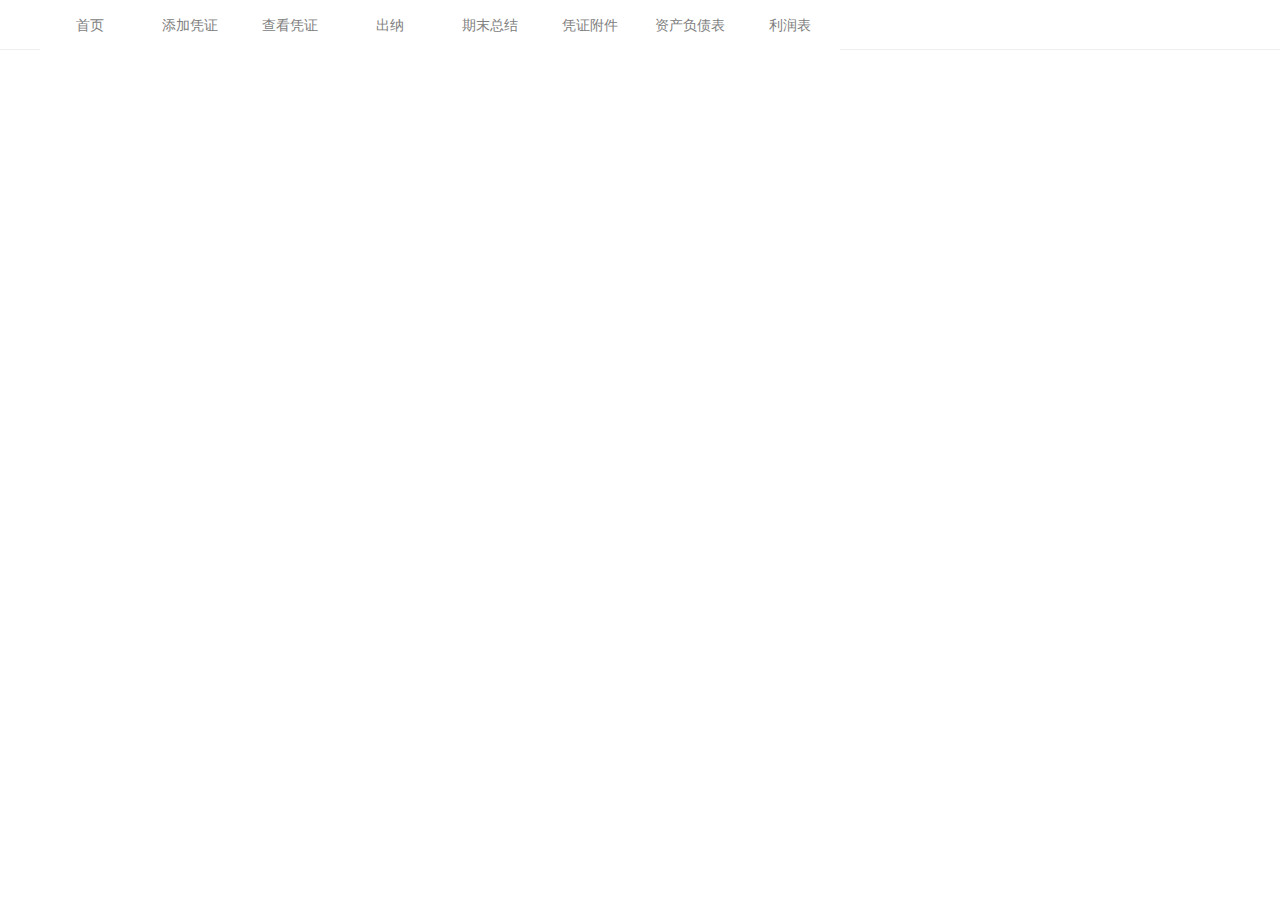
<file: index.html>
<!DOCTYPE html>
<html lang="en">
<head>
    <meta charset="UTF-8">
    <meta name="viewport" content="width=device-width, initial-scale=1.0">
    <meta http-equiv="X-UA-Compatible" content="ie=edge">
    <link rel="stylesheet" href="./src/reset.css">
    <link rel="stylesheet" href="./src/index.css">
    <title>Document</title>
<style>

</style>
</head>

<body>
    <div id="container">
        <div id="header">
            <ul id="nav">
                <li><a href="">首页</a></li>
                <li><a href="./img/pz.html">添加凭证</a></li>
                <li><a href="">查看凭证</a></li>
                <li><a href="">出纳</a></li>
                <li><a href="">期末总结</a></li>
                <li><a href="">凭证附件</a></li>
                <li><a href="">资产负债表</a></li>
                <li><a href="">利润表</a></li>
            </ul>
        </div>
        <div id="main">
        </div>
    </div>
</body>
</html>
</file>
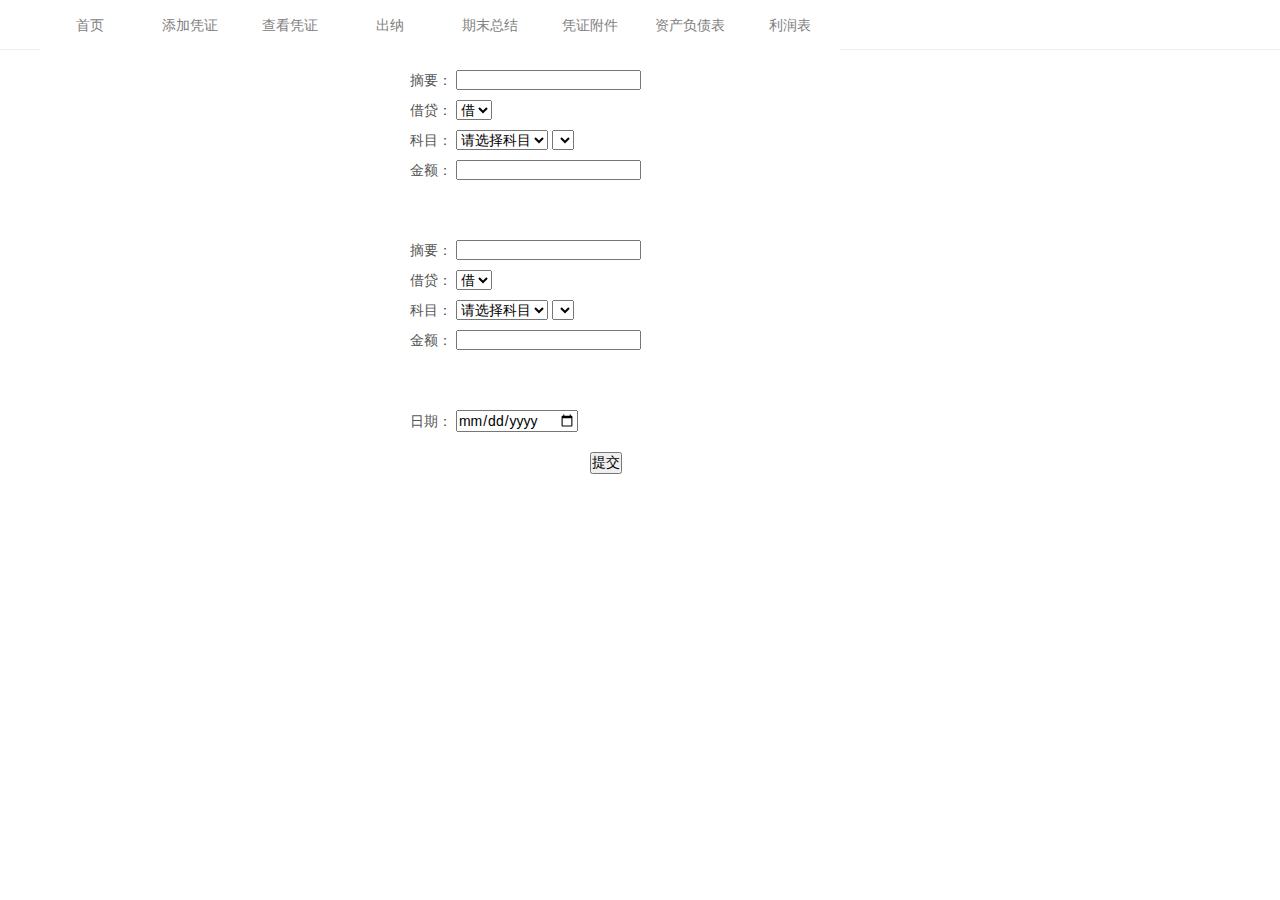
<file: img/pz.html>
<!DOCTYPE html>
<html lang="en">
<head>
    <meta charset="UTF-8">
    <meta name="viewport" content="width=device-width, initial-scale=1.0">
    <meta http-equiv="X-UA-Compatible" content="ie=edge">
    <link rel="stylesheet" href="../src/reset.css">
    <link rel="stylesheet" href="../src/index.css">
    <script src="../jquery/jquery-3.2.1.min.js"></script>
    <title>Document</title>
    <style>
    #main{
        width: 500px;
        margin: 0 auto;
    }
    #upside{
        height: 150px;
        margin: 20px 
    }
    #downside{
        height: 150px;
        margin: 20px 
    }
    #jd{
        margin: 10px 0;
    }
    #je{
        margin: 10px 0;
    }
    #dataside{
        margin: 20px ;
    }
    #but{
        margin: 0 200px;
    }
    </style>
    <script>
    function check(foam){
        if(foam.zy1.value.length == 0||foam.zy2.value.length == 0){
            alert('请输入摘要')
            return false;
        }else if(foam.sty1.value == foam.sty2.value){
            alert("有借必有贷")
            return false;  
        }else if(isNaN(foam.insty1.value)||isNaN(foam.lainsty1.value)||isNaN(foam.insty2.value)||isNaN(foam.lainsty2.value)){
            alert('请选择科目');
            return false;
        }else if(foam.je1.value.length == 0){
            alert('请输入借贷金额')
            return false;
        }else if((foam.je1.value !== foam.je2.value)){
            alert('借贷金额不相等')
            return false;
        }
    }
    </script>
</head>

<body>
    <div id="container">
        <div id="header">
            <ul id="nav">
                <li><a href="../index.html">首页</a></li>
                <li><a href="#">添加凭证</a></li>
                <li><a href="">查看凭证</a></li>
                <li><a href="">出纳</a></li>
                <li><a href="">期末总结</a></li>
                <li><a href="">凭证附件</a></li>
                <li><a href="">资产负债表</a></li>
                <li><a href="">利润表</a></li>
            </ul>
        </div>
        <div id="main">
            <form action="pz.php" method="post" onsubmit="return check(this)">
                <div id="upside">
                    <div id="zy">摘要：
                        <input type="text" name="zy1">
                    </div>
                    <div id="jd">借贷：
                            <select name='sty1' id='sty'>
                                    <option value ="0" >借</option>
                                    <option value ="1" >贷</option>
                            </select>
                    </div>
                    <div id="km">科目：
                        <select id="insty1" onchange="insty_change(this)"></select>
                        <select name="lainsty1" id="lainsty1"></select>
                    </div>
                    <div id="je">金额：
                        <input type="number" step="0.01" name="je1">
                    </div>
                </div>
                <div id="downside" >
                    <div id="zy">摘要：
                            <input type="text" name="zy2">
                        </div>
                        <div id="jd">借贷：
                                <select name='sty2' id='sty'>
                                        <option value ="0" >借</option>
                                        <option value ="1" >贷</option>
                                </select>
                        </div>
                        <div id="km">科目：
                            <select id="insty2" onchange="insty_change2(this)"></select>
                            <select name="lainsty2" id="lainsty2" value="0"></select>
                        </div>
                        <div id="je">金额：
                            <input type="text" name="je2">
                        </div>
                </div>
                <div id="dataside">日期：
                    <input type="date" name="date" />
                </div>
                <div id="but">
                    <input type="submit" value="提交">
                </div> 
            </form>
        </div>
    </div>
</body>
<script>
    var data = {
        insty:[{
            "id": 1000,
            "name": "资产"
        },{
            "id": 2000,
            "name": "负债"
        },{
            "id": 3000,
            "name": "权益"
        },{
            "id": 4000,
            "name": "成本"
        },{
            "id": 5000,
            "name": "损益"
        }],
        lainsty:{
            "1000": "1001#库存现金,1002#银行存款,1012#其他货币资金,1121#应收票据,1122#应收账款,1123#预付账款,1131#应收股利,1132#应收利息,1221#其他应收款,1401#材料采购,1402#在途物资,1403#原材料,1404#材料成本差异",
            "2000": "2001#短期借款,2201#应付票据,2202#应付账款,2203#预收账款,2211#应付职工薪酬,2231#应付利息,2232#应付利润,2241#其他应付款,2401#递延收益,2501#长期借款,2701#长期应付款",
            "3000": "3001#实收资本,3002#资本公积,3103#本年利润",
            "4000": "4001#生产成本,4101#制造费用,4301#研发支出,3002#工程施工,3002#机械作业",
            "5000": "5001#主营业务收入,5002#其他业务收入,5111#投资收益,5401#主营业务成本,5402#其他业务成本,5403#税金及附加,5801#所得税费用"
        }
    }
    $(function () {
        init_style();
      })
    function init_style(){
         $("#lainsty").empty();
         $("#insty1").append(" <option>请选择科目</option>");
         $("#insty2").append(" <option>请选择科目</option>"); 
         var kemu = data.insty;
         for(var i=0;i<kemu.length;i++){
            $("#insty1").append("<option value='" + kemu[i].id + "'>"+ kemu[i].name +"</option>");
            $("#insty2").append("<option value='" + kemu[i].id + "'>"+ kemu[i].name +"</option>");  
        }
    }
    function insty_change(obj){
        $("#lainsty1").empty();
        var value = obj.value;
        var lainstydata = data["lainsty"][value];
        var lainsty = lainstydata.split(",");
        $("#lainsty1").append("<option>---请选择---</option>");
        for(var i =0;i<lainsty.length;i++){
            var v = lainsty[i].split("#");
            var clainstyId = v[0];
            var lainstyName = v[1];
            $("#lainsty1").append("<option value='" + clainstyId + "'>"+ lainstyName +"</option>");
        }
    }
    function insty_change2(obj){
        $("#lainsty2").empty();
        var value = obj.value;
        var lainstydata = data["lainsty"][value];
        var lainsty = lainstydata.split(",");
        $("#lainsty2").append("<option>---请选择---</option>");
        for(var i =0;i<lainsty.length;i++){
            var v = lainsty[i].split("#");
            var clainstyId = v[0];
            var lainstyName = v[1];
            $("#lainsty2").append("<option value='" + clainstyId + "'>"+ lainstyName +"</option>");
        }
    }
</script>
</html>
</file>
<file: src/index.css>
#header{
	width: 100%;
	border-bottom: 1px solid #eeeeee;
	height: 50px;
	box-sizing: border-box;
	background:white;
}
#nav{
    width: 1200px;
    margin: 0 auto;
}
#nav li{
    float: left;
    background: white;
	width: 100px;
    display: block;
    text-align: center;
    line-height: 50px;
}
#nav a{
    color: gray;
}
#nav a:hover{
    color: red
}
</file>
